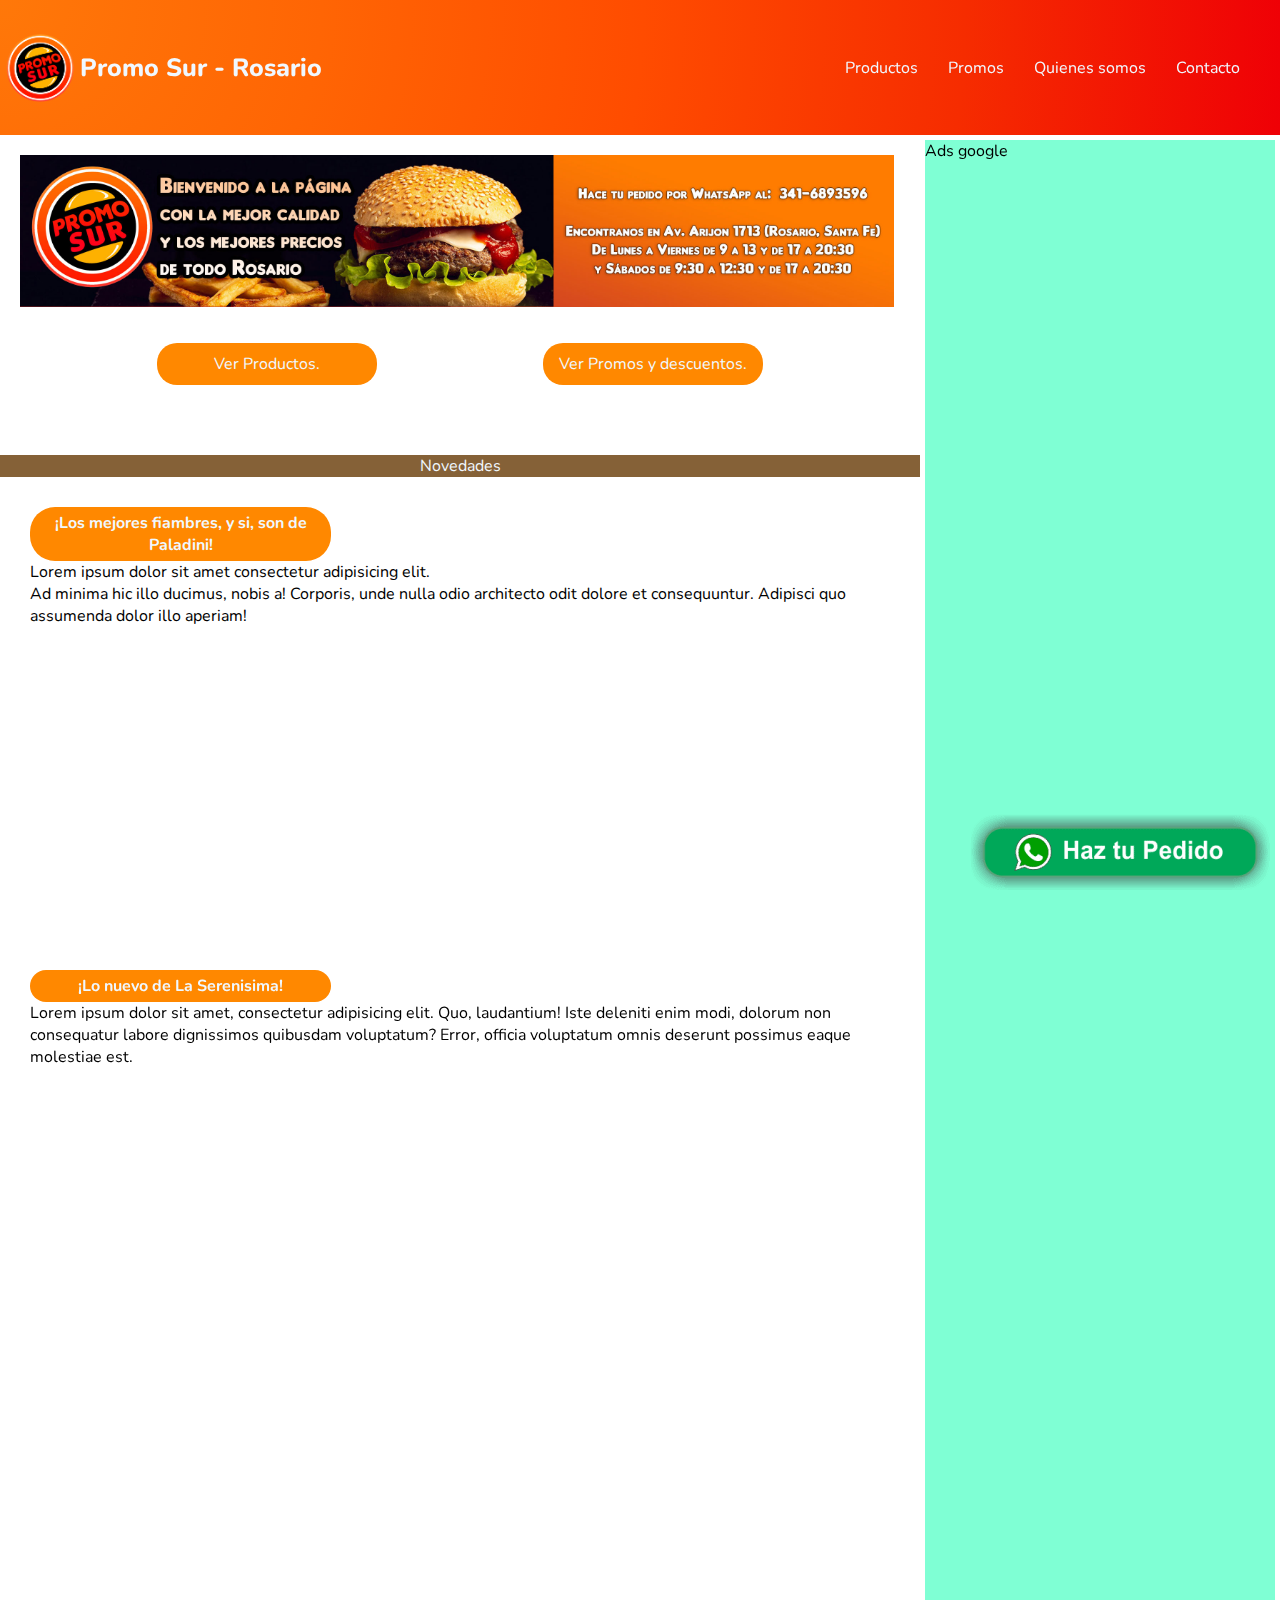
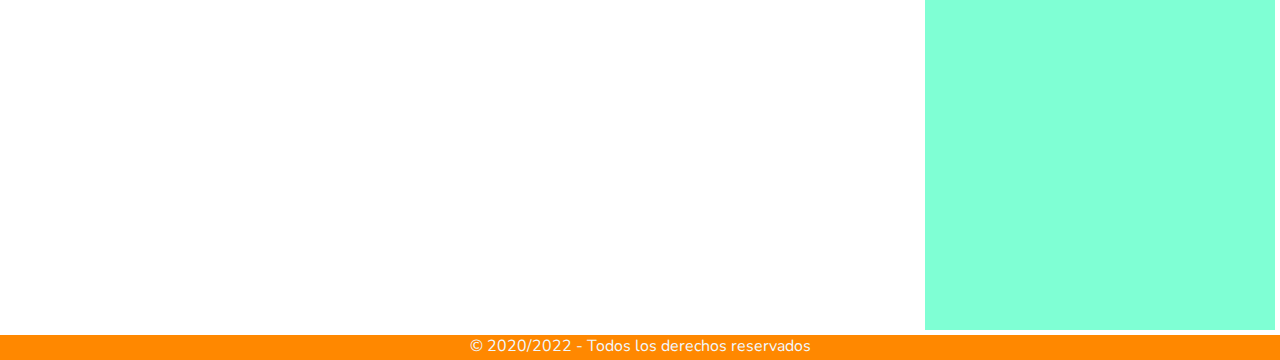
<file: index.html>
<!DOCTYPE html>
<html lang="es">
<head>
    <meta charset="UTF-8">
    <meta http-equiv="X-UA-Compatible" content="IE=edge">
    <meta name="viewport" content="width=device-width, initial-scale=1.0">
    <title>Promo Sur</title>
    <link rel="shortcut icon" href="img/promo.ico">
    <link rel="stylesheet" href="css/style.css">
</head>
<body class="body">
    <div class="grid-contenedor">
        <header class="hea">
            <a href="index.html" class="logo">
                <img src="img/promo.png" alt="Promo Sur" title="Inicio">
                <div class="tx-lg">Promo Sur - Rosario</div>
            </a>     
            <nav class="navbar">
                <ul class="menu">
                    <li class="items">
                        <a href="productos.html">Productos</a>
                    </li>
                    <li class="items">
                        <a href="promos.html">Promos</a>
                    </li>
                    <li class="items">
                        <a href="quienessomos.html">Quienes somos</a>
                    </li>
                    <li class="items">
                        <a href="contacto.html">Contacto</a>
                    </li>
                </ul>
            </nav>
        </header>
      <main class="mai">
            <img src="img/portadahamburguesaskadfj.jpg" alt="porta" class="portada">
            <div class="botones-inicio">
                <a href="productos.html" class="bot-ini">Ver Productos.</a>
                <a href="promos.html" class="bot-ini">Ver Promos y descuentos.</a>
            </div>
            <p class="novedades">Novedades</p>
         <article class="video">
            <h4 class="tituu">¡Los mejores fiambres, y si, son de Paladini!</h4>
         <P>Lorem ipsum dolor sit amet consectetur adipisicing elit.
            <br> Ad minima hic illo ducimus, nobis a! Corporis, unde nulla odio architecto odit dolore et consequuntur. Adipisci quo assumenda dolor illo aperiam!</P>
            <figure>
                <iframe class=vid width="560" height="315" src="https://www.youtube.com/embed/E1DXw8qGOZA" title="YouTube video player" frameborder="0" allow="accelerometer; autoplay; clipboard-write; encrypted-media; gyroscope; picture-in-picture" allowfullscreen></iframe>
            </figure>
            <br>
            <h4 class="tituu">¡Lo nuevo de La Serenisima!</h4>
            <p>Lorem ipsum dolor sit amet, consectetur adipisicing elit. Quo, laudantium! Iste deleniti enim modi, dolorum non consequatur labore dignissimos quibusdam voluptatum? Error, officia voluptatum omnis deserunt possimus eaque molestiae est.</p>
            <iframe class=vid width="560" height="315" src="https://www.youtube.com/embed/awiZrL9x7Tc" title="YouTube video player" frameborder="0" allow="accelerometer; autoplay; clipboard-write; encrypted-media; gyroscope; picture-in-picture" allowfullscreen></iframe>
            </article>
        </main>
        <aside class="asi">
            <p>Ads google</p>
        </aside>
           <a href="https://api.whatsapp.com/send?phone=%2B543416893596&fbclid=IwAR1K9JP75eWsM0OSyIz_RiKqyoGfNky_vPVT-c0wFfX6Y1GIFgXOe_5UQU4" target="_blank">
        <img src="img/promos/Haz-tu-pedido.png" alt="Haz-tu-pedido" class="pedidowsp"></a>
      <footer class="piee">
            © 2020/2022 - Todos los derechos reservados
      </footer>
    </div>
</body>
</html>
</file>
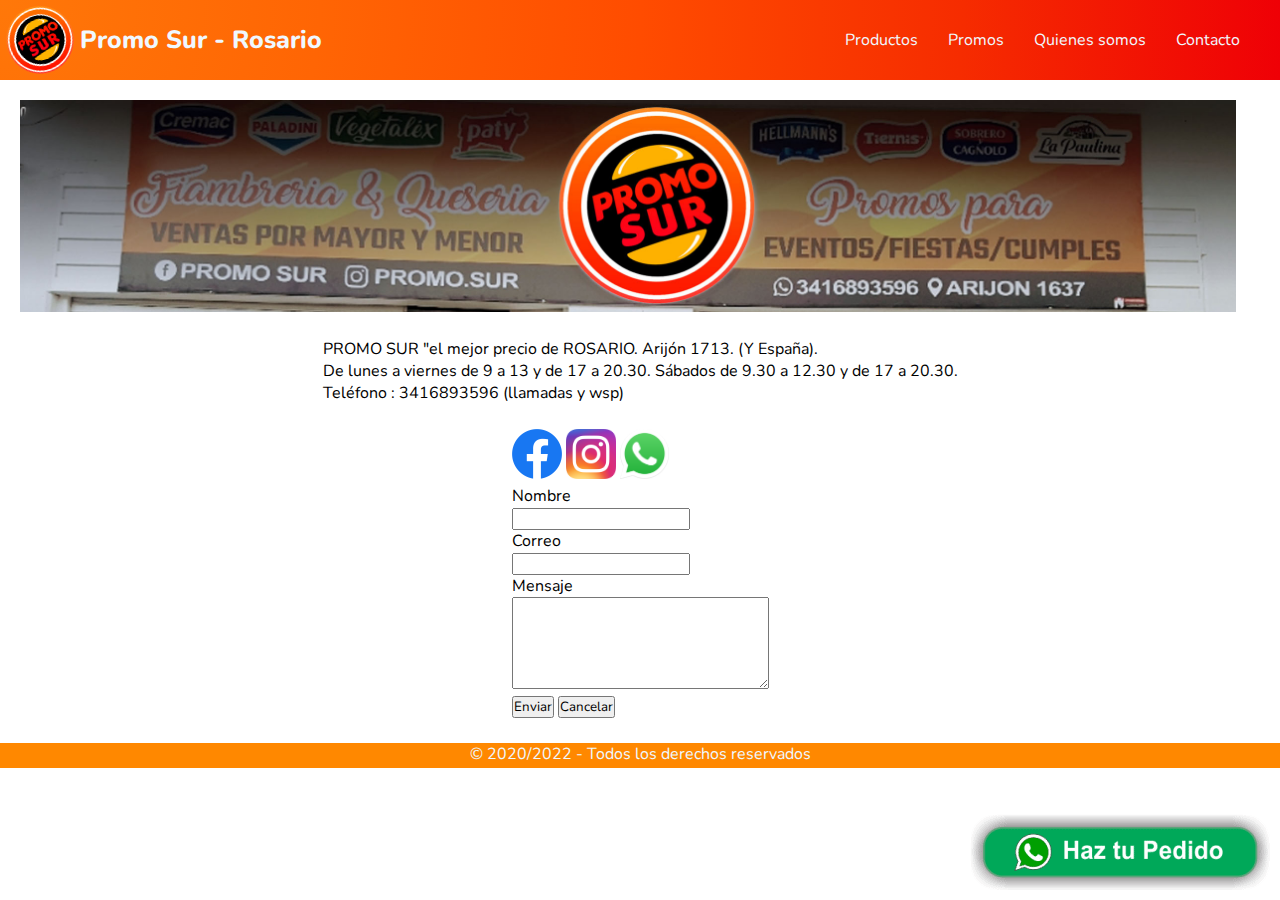
<file: contacto.html>
<!DOCTYPE html>
<html lang="es">
<head>
    <meta charset="UTF-8">
    <meta http-equiv="X-UA-Compatible" content="IE=edge">
    <meta name="viewport" content="width=device-width, initial-scale=1.0">
    <title>Contacto</title>
    <link rel="shortcut icon" href="img/promo.ico">
    <link rel="stylesheet" href="css/style.css">
</head>
<body>
   <header>
        <a href="index.html" class="logo">
            <img src="img/promo.png" alt="Promo Sur" title="Inicio">
            Promo Sur - Rosario
        </a>     
        <nav class="navbar">
            <ul class="menu">
                <li class="items">
                    <a href="productos.html">Productos</a>
                </li>
                <li class="items">
                    <a href="promos.html">Promos</a>
                </li>
                <li class="items">
                    <a href="quienessomos.html">Quienes somos</a>
                </li>
                <li class="items">
                    <a href="contacto.html">Contacto</a>
                </li>
            </ul>
        </nav>
   </header>
   <main>
       <img src="img/porta2.jpg" alt="porta" class="portada">
        <article class="contac">
                <p class="form">PROMO SUR "el mejor precio de ROSARIO. Arijón 1713. (Y España). <br>
                    De lunes a viernes de 9 a 13 y de 17 a 20.30. Sábados de 9.30 a 12.30 y de 17 a 20.30. <br>
                    Teléfono : 3416893596 (llamadas y wsp)
                </p>
                <figure class="con-rs">
                    <div>
                        <a href="https://www.facebook.com/people/PROMO-SUR/100063655747942/" target="_blank">
                        <img src="img/Facebook.png" alt="Facebook" height="50px" title="Facebook">
                        </a>
        
                        <a href="https://www.instagram.com/promo.sur/?hl=es" target="_blank">
                        <img src="img/Instagram.png" alt="Instagram" height="50px" title="Instagram">
                        </a>
        
                        <a href="https://api.whatsapp.com/send?phone=%2B543416893596&fbclid=IwAR1K9JP75eWsM0OSyIz_RiKqyoGfNky_vPVT-c0wFfX6Y1GIFgXOe_5UQU4" target="_blank">
                        <img src="img/whatsapp.png" alt="Whatsapp" height="50px" title="Whatsapp">
                        </a>        
                    </div>
                    <form class="form">
                        <label for="Nombre"></label>
                        Nombre <br>
                        <input type="text" id="Nombre" required class="name">
                      <br>
                        <label for="Correo"></label>
                        Correo <br>
                        <input type="email" id="Correo" required class="name">
                         <br>
                        <label for="Mensaje"></label>
                        Mensaje <br>
                        <textarea name="" id="Mensaje" cols="30" rows="5" required class="msn"></textarea>
                         <br>
                        <button type="submit">Enviar</button>
                      <button type="reset">Cancelar</button>
                    </form>
                </figure>
        </article>
        <a href="https://api.whatsapp.com/send?phone=%2B543416893596&fbclid=IwAR1K9JP75eWsM0OSyIz_RiKqyoGfNky_vPVT-c0wFfX6Y1GIFgXOe_5UQU4" target="_blank">
       <img src="img/promos/Haz-tu-pedido.png" alt="Haz-tu-pedido" class="pedidowsp"></a>
    </main>
  <footer class="piee">
       © 2020/2022 - Todos los derechos reservados
  </footer>
</body>
</html>
</file>
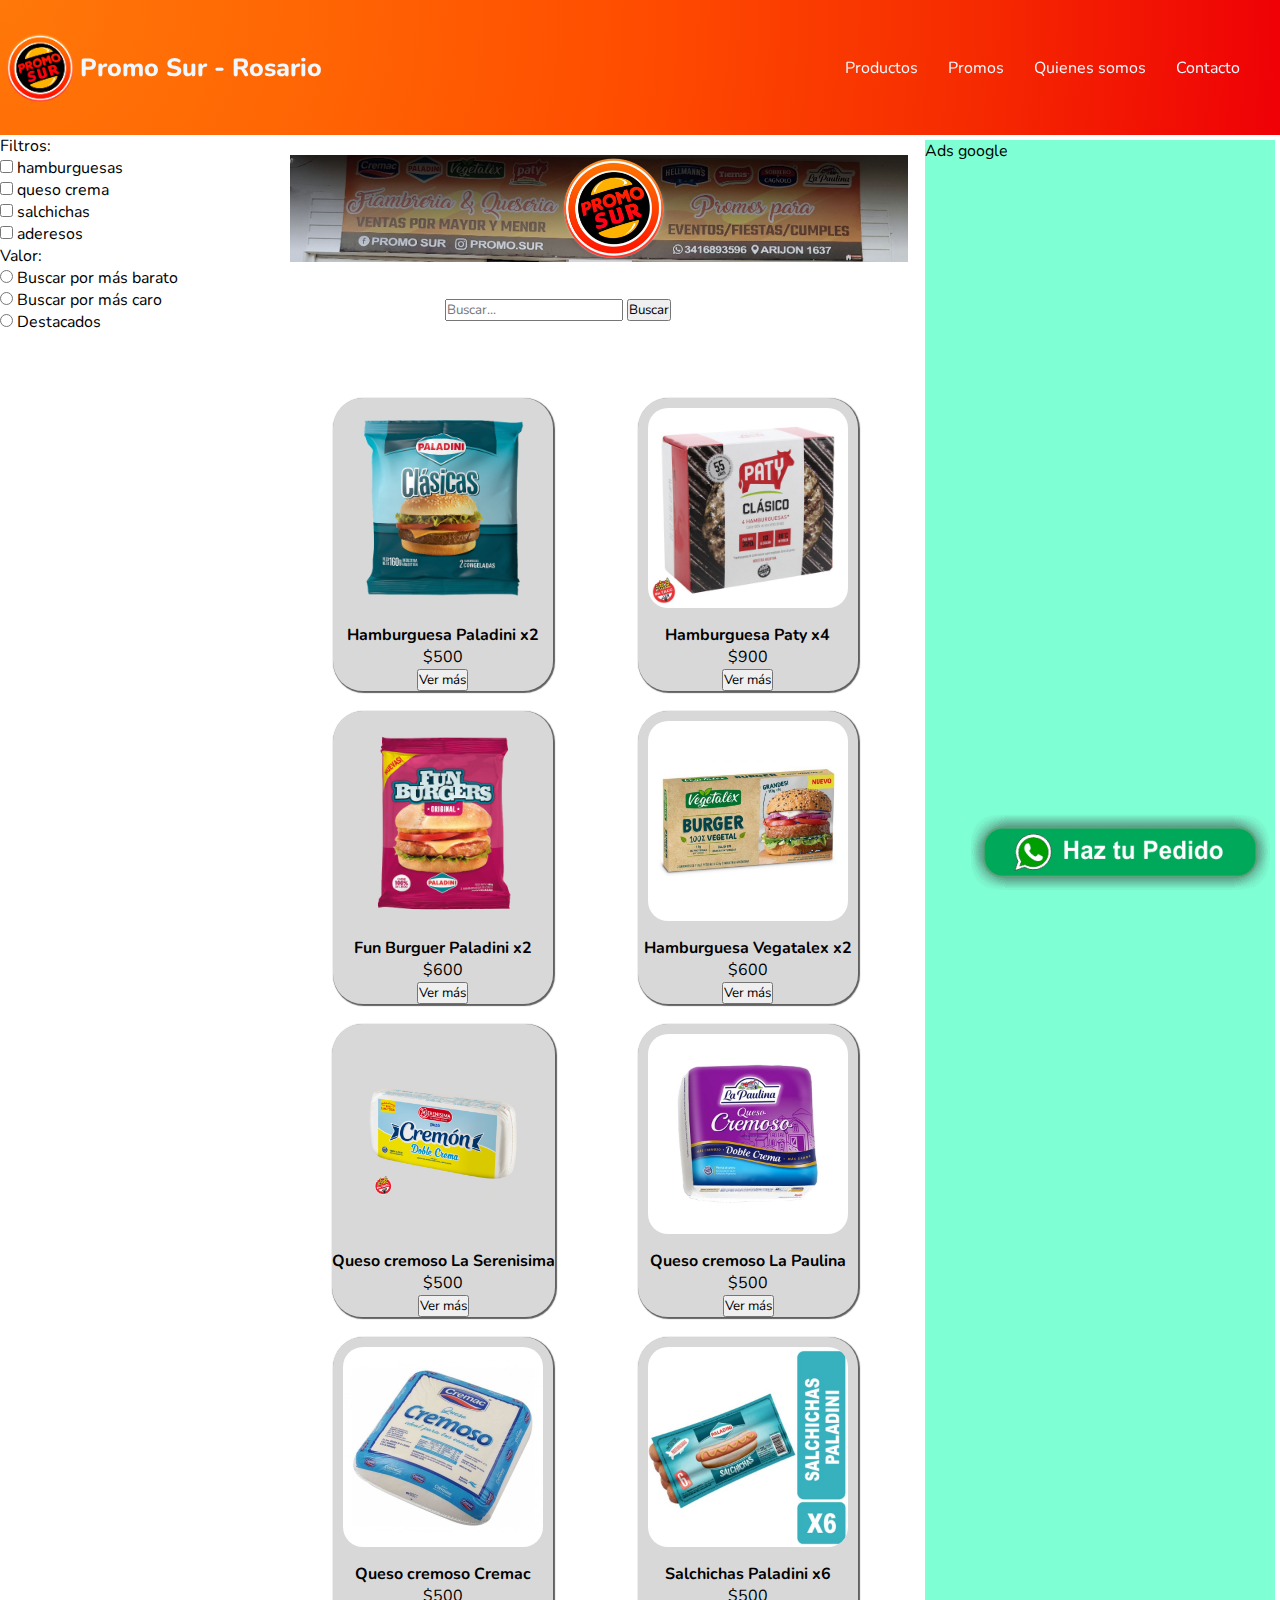
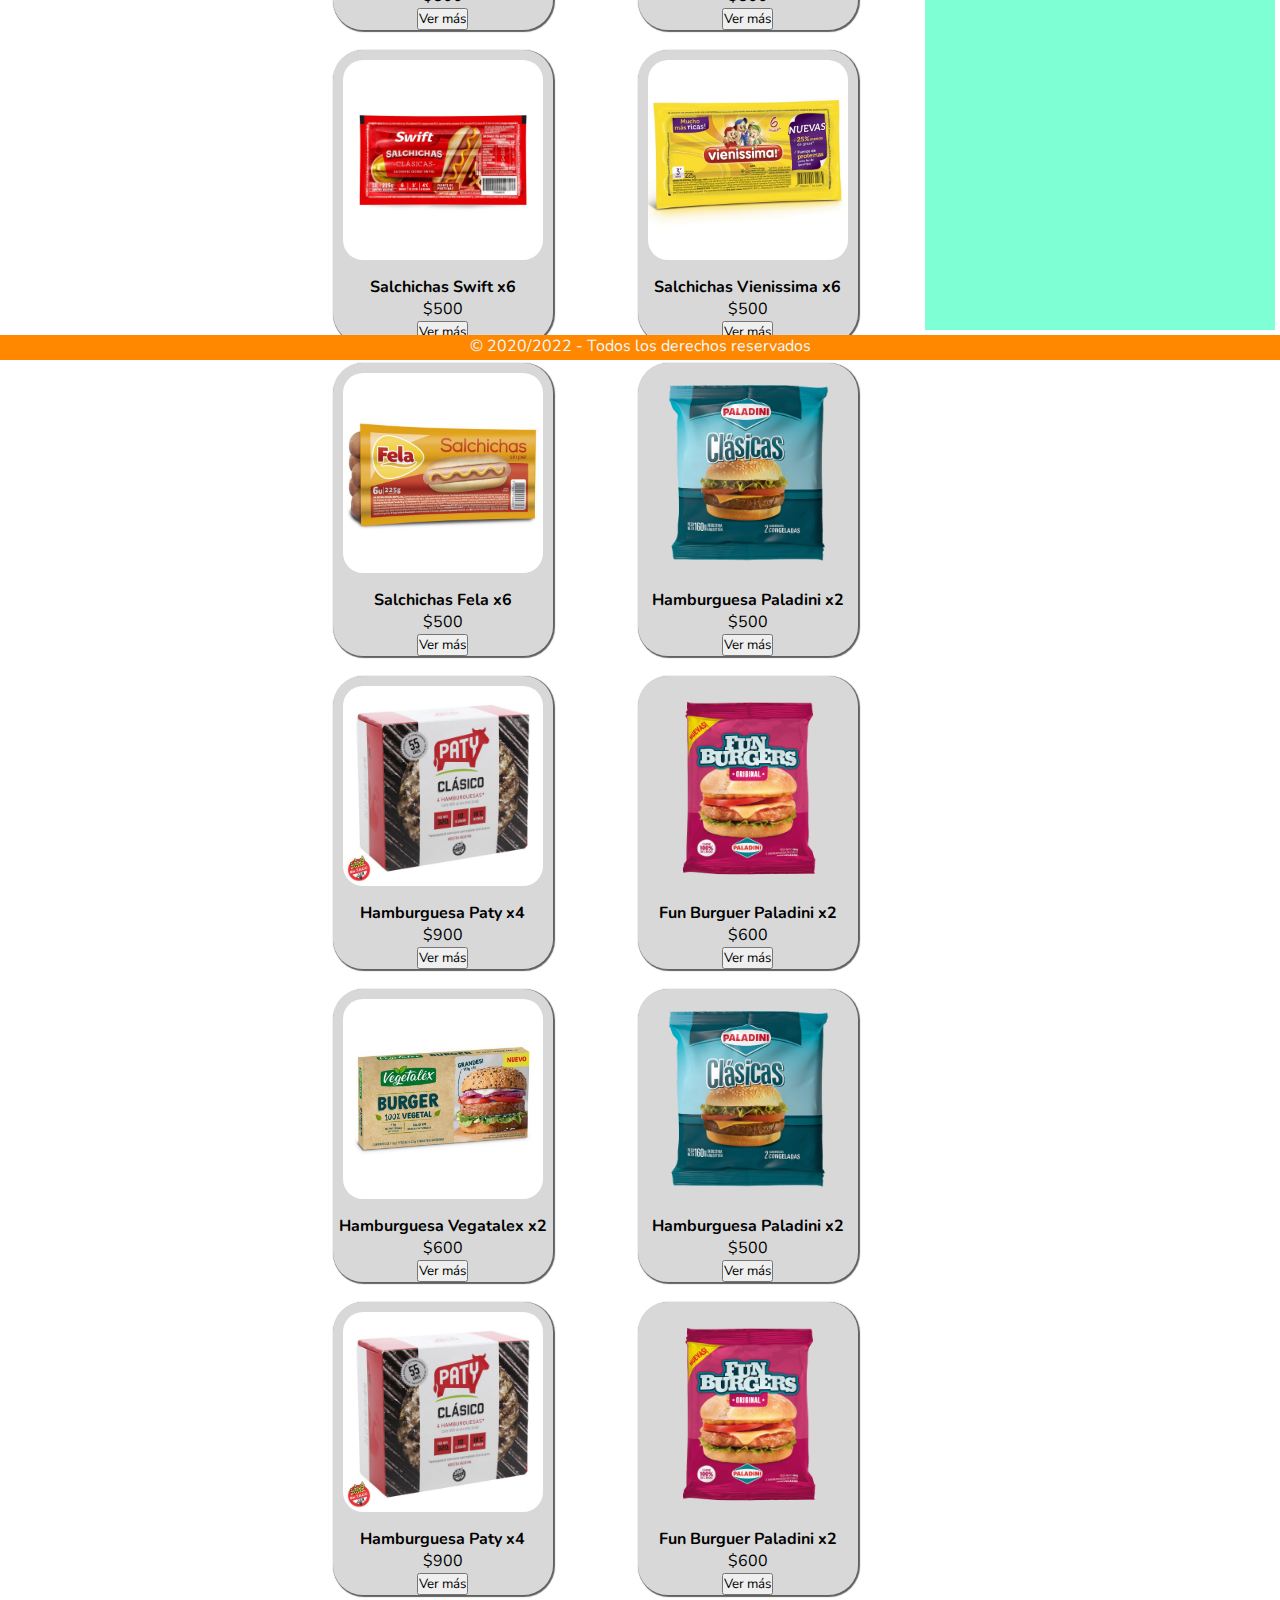
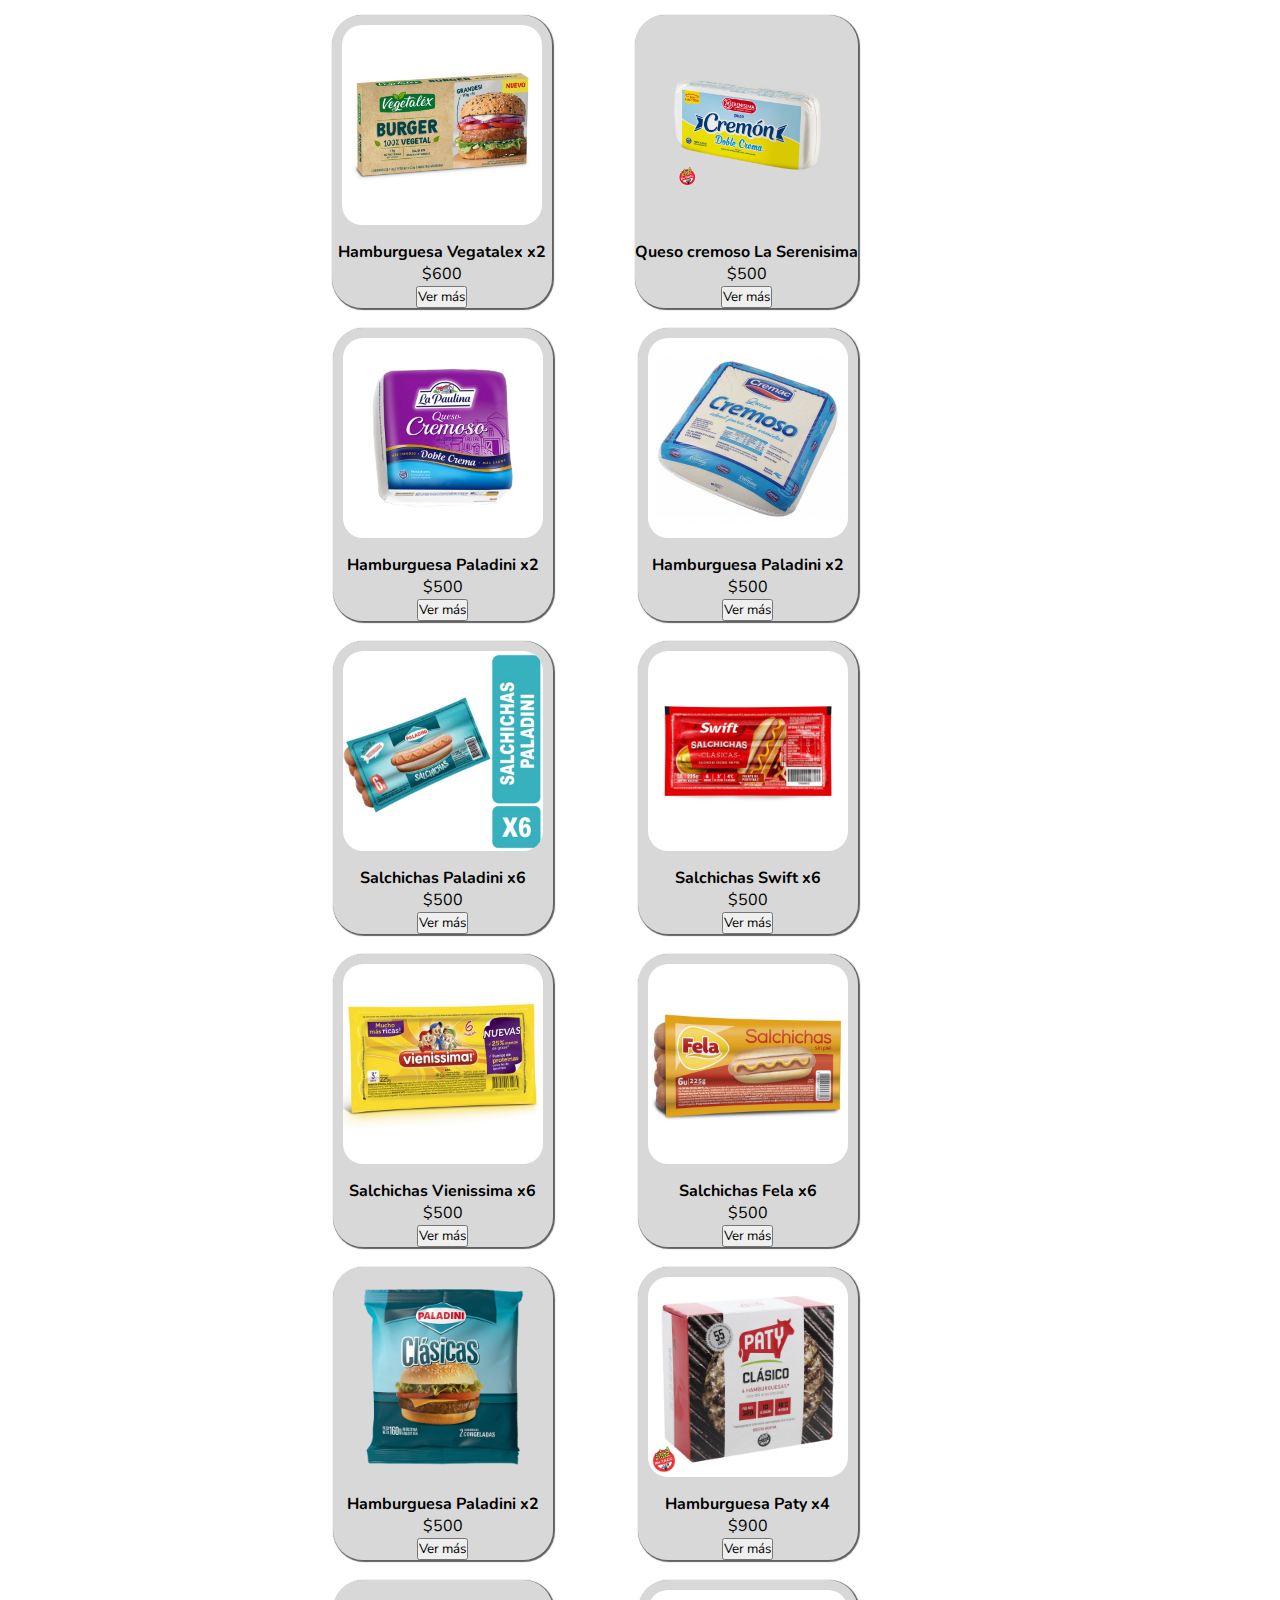
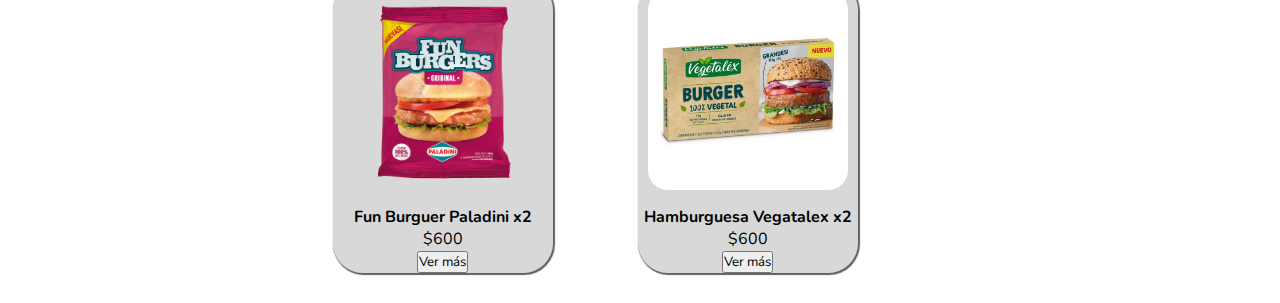
<file: productos.html>
<!DOCTYPE html>
<html lang="es">
<head>
    <meta charset="UTF-8">
    <meta http-equiv="X-UA-Compatible" content="IE=edge">
    <meta name="viewport" content="width=device-width, initial-scale=1.0">
    <title>Productos</title>
    <link rel="shortcut icon" href="img/promo.ico">
    <link rel="stylesheet" href="css/style.css">
</head>
<body class="body">
    <div class="grid-contenedor2">
   <header class="hea">
        <a href="index.html" class="logo">
            <img src="img/promo.png" alt="Promo Sur" title="Inicio">
            <div class="tx-lg">Promo Sur - Rosario</div>
        </a>     
        <nav class="navbar">
            <ul class="menu">
                <li class="items">
                    <a href="productos.html">Productos</a>
                </li>
                <li class="items">
                    <a href="promos.html">Promos</a>
                </li>
                <li class="items">
                    <a href="quienessomos.html">Quienes somos</a>
                </li>
                <li class="items">
                    <a href="contacto.html">Contacto</a>
                </li>
            </ul>
        </nav>
   </header>
   <main class="mai">
     <img src="img/porta2.jpg" alt="porta" class="portada">
        <div class="box">
            <div class="container-1">
                <input type="search" id="search" placeholder="Buscar..." />
                <button type="submit">Buscar</button>
            </div>
        </div>
        <div>
            <section class="productos">
                <div class="prod-block">
                    <img src="img/productos/hamb-paladini.png" alt="Hamburguesa Paladini" class="prod-img">
                    <h4>Hamburguesa Paladini x2</h4>
                    <p>$500</p>
                    <button>Ver más</button>
                </div>
                <div class="prod-block">
                    <img src="img/productos/hamb-paty.jpg" alt="Hamburguesa Paty" class="prod-img">
                    <h4>Hamburguesa Paty x4</h4>
                    <p>$900</p>
                    <button>Ver más</button>
                </div>
                <div class="prod-block">
                    <img src="img/productos/funburgers-paladini.png" alt="Funburguer Paladini" class="prod-img">
                    <h4>Fun Burguer Paladini x2</h4>
                    <p>$600</p>
                    <button>Ver más</button>
                </div>
                <div class="prod-block">
                    <img src="img/productos/vegetalex_burger.jpg" alt="Hamburguesa Vegatalex" class="prod-img">
                    <h4>Hamburguesa Vegatalex x2</h4>
                    <p>$600</p>
                    <button>Ver más</button>
                </div>
                <div class="prod-block">
                    <img src="img/productos/queso_laserenisma.png" alt="Cremoso La Serenisima" class="prod-img">
                    <h4>Queso cremoso La Serenisima</h4>
                    <p>$500</p>
                    <button>Ver más</button>
                </div>
                <div class="prod-block">
                    <img src="img/productos/queso-lapaulina.jpg" alt="Cremoso La Paulina" class="prod-img">
                    <h4>Queso cremoso La Paulina</h4>
                    <p>$500</p>
                    <button>Ver más</button>
                </div>
                <div class="prod-block">
                    <img src="img/productos/queso-cremoso-cremac.jpg" alt="Hamburguesa Paladini" class="prod-img">
                    <h4>Queso cremoso Cremac</h4>
                    <p>$500</p>
                    <button>Ver más</button>
                </div>
                <div class="prod-block">
                    <img src="img/productos/Salchichas-Paladini.jpg" alt="Salchichas Paladini" class="prod-img">
                    <h4>Salchichas Paladini x6</h4>
                    <p>$500</p>
                    <button>Ver más</button>
                </div>
                <div class="prod-block">
                    <img src="img/productos/salchi-swift.jpg" alt="Salchichas Swift" class="prod-img">
                    <h4>Salchichas Swift x6</h4>
                    <p>$500</p>
                    <button>Ver más</button>
                </div>
                <div class="prod-block">
                    <img src="img/productos/salchi-vienissima.jpg" alt="Salchichas Vienissima" class="prod-img">
                    <h4>Salchichas Vienissima x6</h4>
                    <p>$500</p>
                    <button>Ver más</button>
                </div>
                <div class="prod-block">
                    <img src="img/productos/salchi-fela.jpg" alt="Salchichas Fela" class="prod-img">
                    <h4>Salchichas Fela x6</h4>
                    <p>$500</p>
                    <button>Ver más</button>
                </div>
                <div class="prod-block">
                    <img src="img/productos/hamb-paladini.png" alt="Hamburguesa Paladini" class="prod-img">
                    <h4>Hamburguesa Paladini x2</h4>
                    <p>$500</p>
                    <button>Ver más</button>
                </div>
                <div class="prod-block">
                    <img src="img/productos/hamb-paty.jpg" alt="Hamburguesa Paty" class="prod-img">
                    <h4>Hamburguesa Paty x4</h4>
                    <p>$900</p>
                    <button>Ver más</button>
                </div>
                <div class="prod-block">
                    <img src="img/productos/funburgers-paladini.png" alt="Funburguer Paladini" class="prod-img">
                    <h4>Fun Burguer Paladini x2</h4>
                    <p>$600</p>
                    <button>Ver más</button>
                </div>
                <div class="prod-block">
                    <img src="img/productos/vegetalex_burger.jpg" alt="Hamburguesa Vegatalex" class="prod-img">
                    <h4>Hamburguesa Vegatalex x2</h4>
                    <p>$600</p>
                    <button>Ver más</button>
                </div>
                <div class="prod-block">
                    <img src="img/productos/hamb-paladini.png" alt="Hamburguesa Paladini" class="prod-img">
                    <h4>Hamburguesa Paladini x2</h4>
                    <p>$500</p>
                    <button>Ver más</button>
                </div>
                <div class="prod-block">
                    <img src="img/productos/hamb-paty.jpg" alt="Hamburguesa Paty" class="prod-img">
                    <h4>Hamburguesa Paty x4</h4>
                    <p>$900</p>
                    <button>Ver más</button>
                </div>
                <div class="prod-block">
                    <img src="img/productos/funburgers-paladini.png" alt="Funburguer Paladini" class="prod-img">
                    <h4>Fun Burguer Paladini x2</h4>
                    <p>$600</p>
                    <button>Ver más</button>
                </div>
                <div class="prod-block">
                    <img src="img/productos/vegetalex_burger.jpg" alt="Hamburguesa Vegatalex" class="prod-img">
                    <h4>Hamburguesa Vegatalex x2</h4>
                    <p>$600</p>
                    <button>Ver más</button>
                </div>
                <div class="prod-block">
                    <img src="img/productos/queso_laserenisma.png" alt="Cremoso La Serenisima" class="prod-img">
                    <h4>Queso cremoso La Serenisima</h4>
                    <p>$500</p>
                    <button>Ver más</button>
                </div>
                <div class="prod-block">
                    <img src="img/productos/queso-lapaulina.jpg" alt="Cremoso La Paulina" class="prod-img">
                    <h4>Hamburguesa Paladini x2</h4>
                    <p>$500</p>
                    <button>Ver más</button>
                </div>
                <div class="prod-block">
                    <img src="img/productos/queso-cremoso-cremac.jpg" alt="Hamburguesa Paladini" class="prod-img">
                    <h4>Hamburguesa Paladini x2</h4>
                    <p>$500</p>
                    <button>Ver más</button>
                </div>
                <div class="prod-block">
                    <img src="img/productos/Salchichas-Paladini.jpg" alt="Salchichas Paladini" class="prod-img">
                    <h4>Salchichas Paladini x6</h4>
                    <p>$500</p>
                    <button>Ver más</button>
                </div>
                <div class="prod-block">
                    <img src="img/productos/salchi-swift.jpg" alt="Salchichas Swift" class="prod-img">
                    <h4>Salchichas Swift x6</h4>
                    <p>$500</p>
                    <button>Ver más</button>
                </div>
                <div class="prod-block">
                    <img src="img/productos/salchi-vienissima.jpg" alt="Salchichas Vienissima" class="prod-img">
                    <h4>Salchichas Vienissima x6</h4>
                    <p>$500</p>
                    <button>Ver más</button>
                </div>
                <div class="prod-block">
                    <img src="img/productos/salchi-fela.jpg" alt="Salchichas Fela" class="prod-img">
                    <h4>Salchichas Fela x6</h4>
                    <p>$500</p>
                    <button>Ver más</button>
                </div>
                <div class="prod-block">
                    <img src="img/productos/hamb-paladini.png" alt="Hamburguesa Paladini" class="prod-img">
                    <h4>Hamburguesa Paladini x2</h4>
                    <p>$500</p>
                    <button>Ver más</button>
                </div>
                <div class="prod-block">
                    <img src="img/productos/hamb-paty.jpg" alt="Hamburguesa Paty" class="prod-img">
                    <h4>Hamburguesa Paty x4</h4>
                    <p>$900</p>
                    <button>Ver más</button>
                </div>
                <div class="prod-block">
                    <img src="img/productos/funburgers-paladini.png" alt="Funburguer Paladini" class="prod-img">
                    <h4>Fun Burguer Paladini x2</h4>
                    <p>$600</p>
                    <button>Ver más</button>
                </div>
                <div class="prod-block">
                    <img src="img/productos/vegetalex_burger.jpg" alt="Hamburguesa Vegatalex" class="prod-img">
                    <h4>Hamburguesa Vegatalex x2</h4>
                    <p>$600</p>
                    <button>Ver más</button>
                </div>
            </section>
        </div>
    </main>
    <div class="fil">
        <p>
            Filtros:<br>
            <input type="checkbox" name="hamburguesas" value="gusta"> hamburguesas<br>
            <input type="checkbox" name="queso-cremoso" value="gusta"> queso crema<br>
            <input type="checkbox" name="salchichas" value="gusta"> salchichas <br>
            <input type="checkbox" name="aderesos" value="gusta"> aderesos
          </p>
          <p>
            Valor:<br>
            <input type="radio" name="Buscar por más barato" value="gusta"> Buscar por más barato<br>
            <input type="radio" name="Buscar por más caro" value="gusta"> Buscar por más caro<br>
            <input type="radio" name="Destacados" value="gusta"> Destacados
    </div>
    <aside class="asi">
        <p>Ads google</p>
    </aside>
   <a href="https://api.whatsapp.com/send?phone=%2B543416893596&fbclid=IwAR1K9JP75eWsM0OSyIz_RiKqyoGfNky_vPVT-c0wFfX6Y1GIFgXOe_5UQU4" target="_blank">
    <img src="img/promos/Haz-tu-pedido.png" alt="Haz-tu-pedido" class="pedidowsp"></a>
  <footer class="piee">
       © 2020/2022 - Todos los derechos reservados
  </footer>
</div>
</body>
</html>
</file>
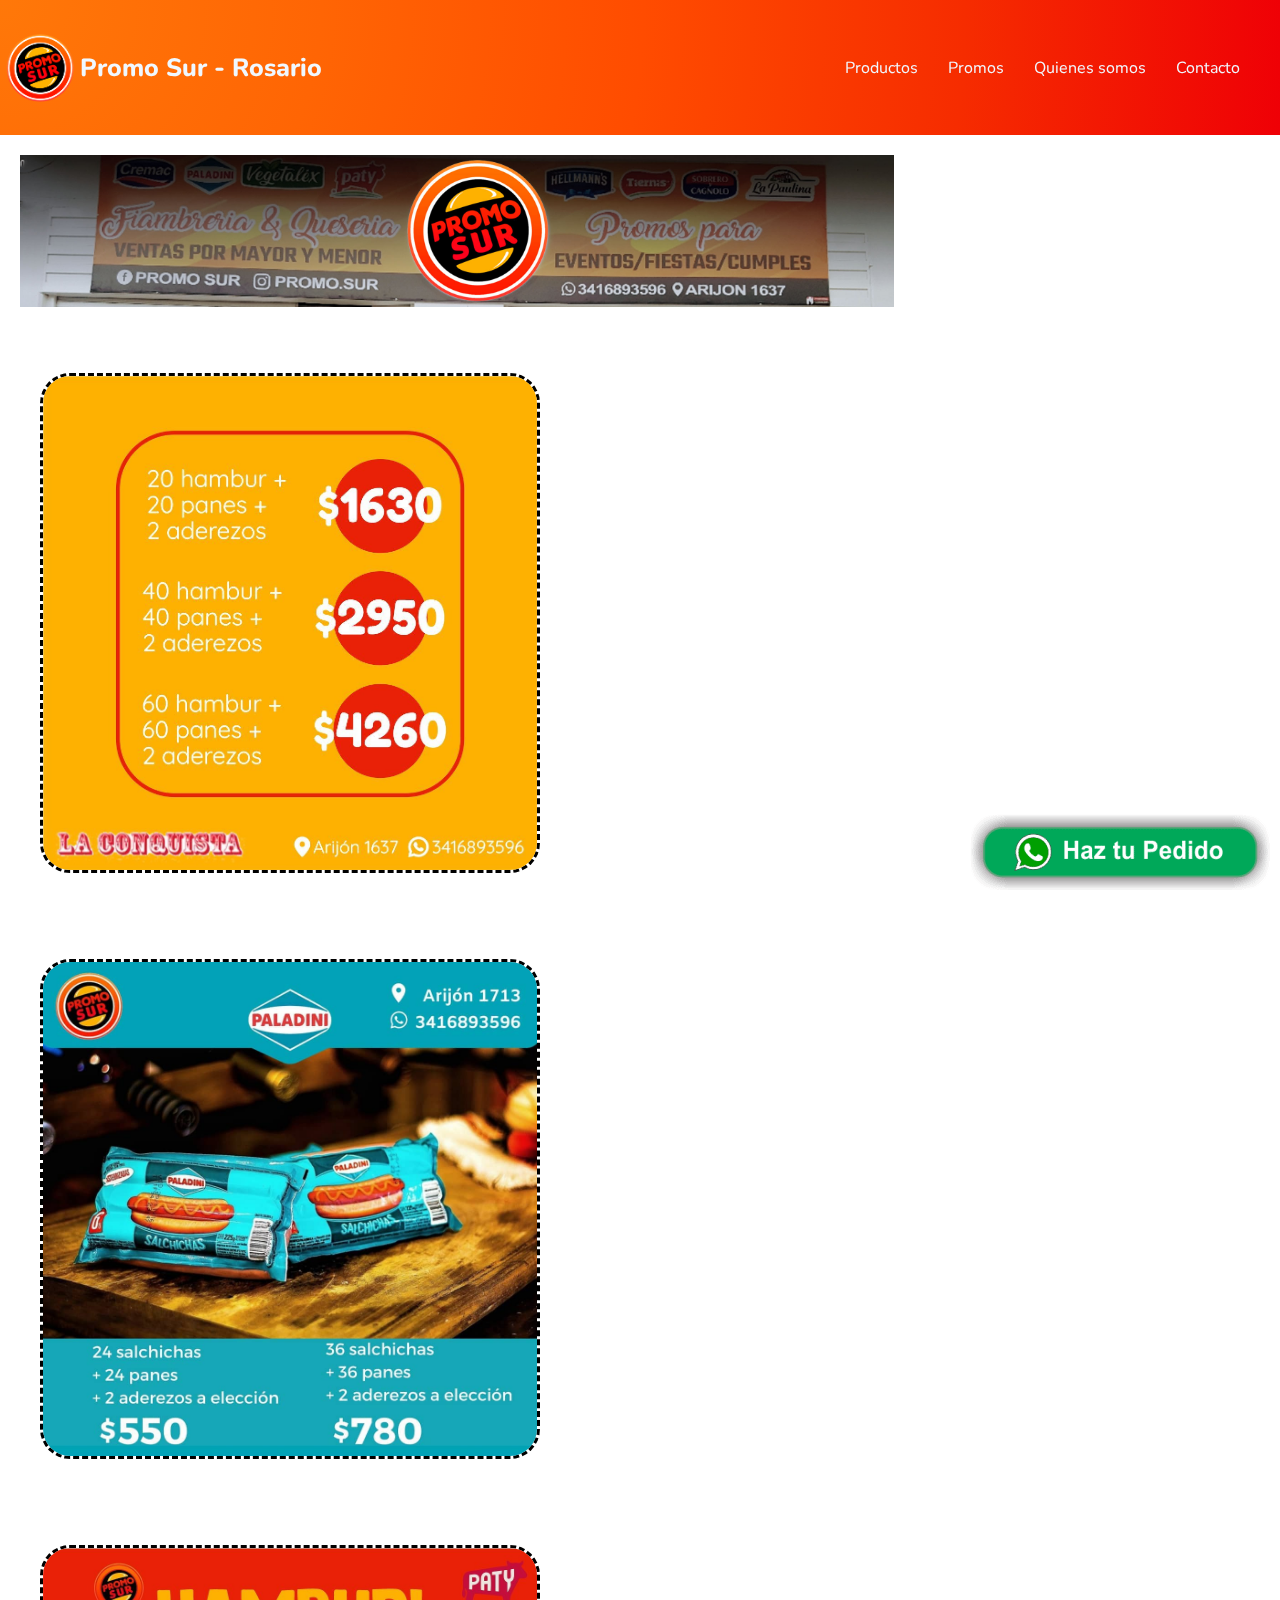
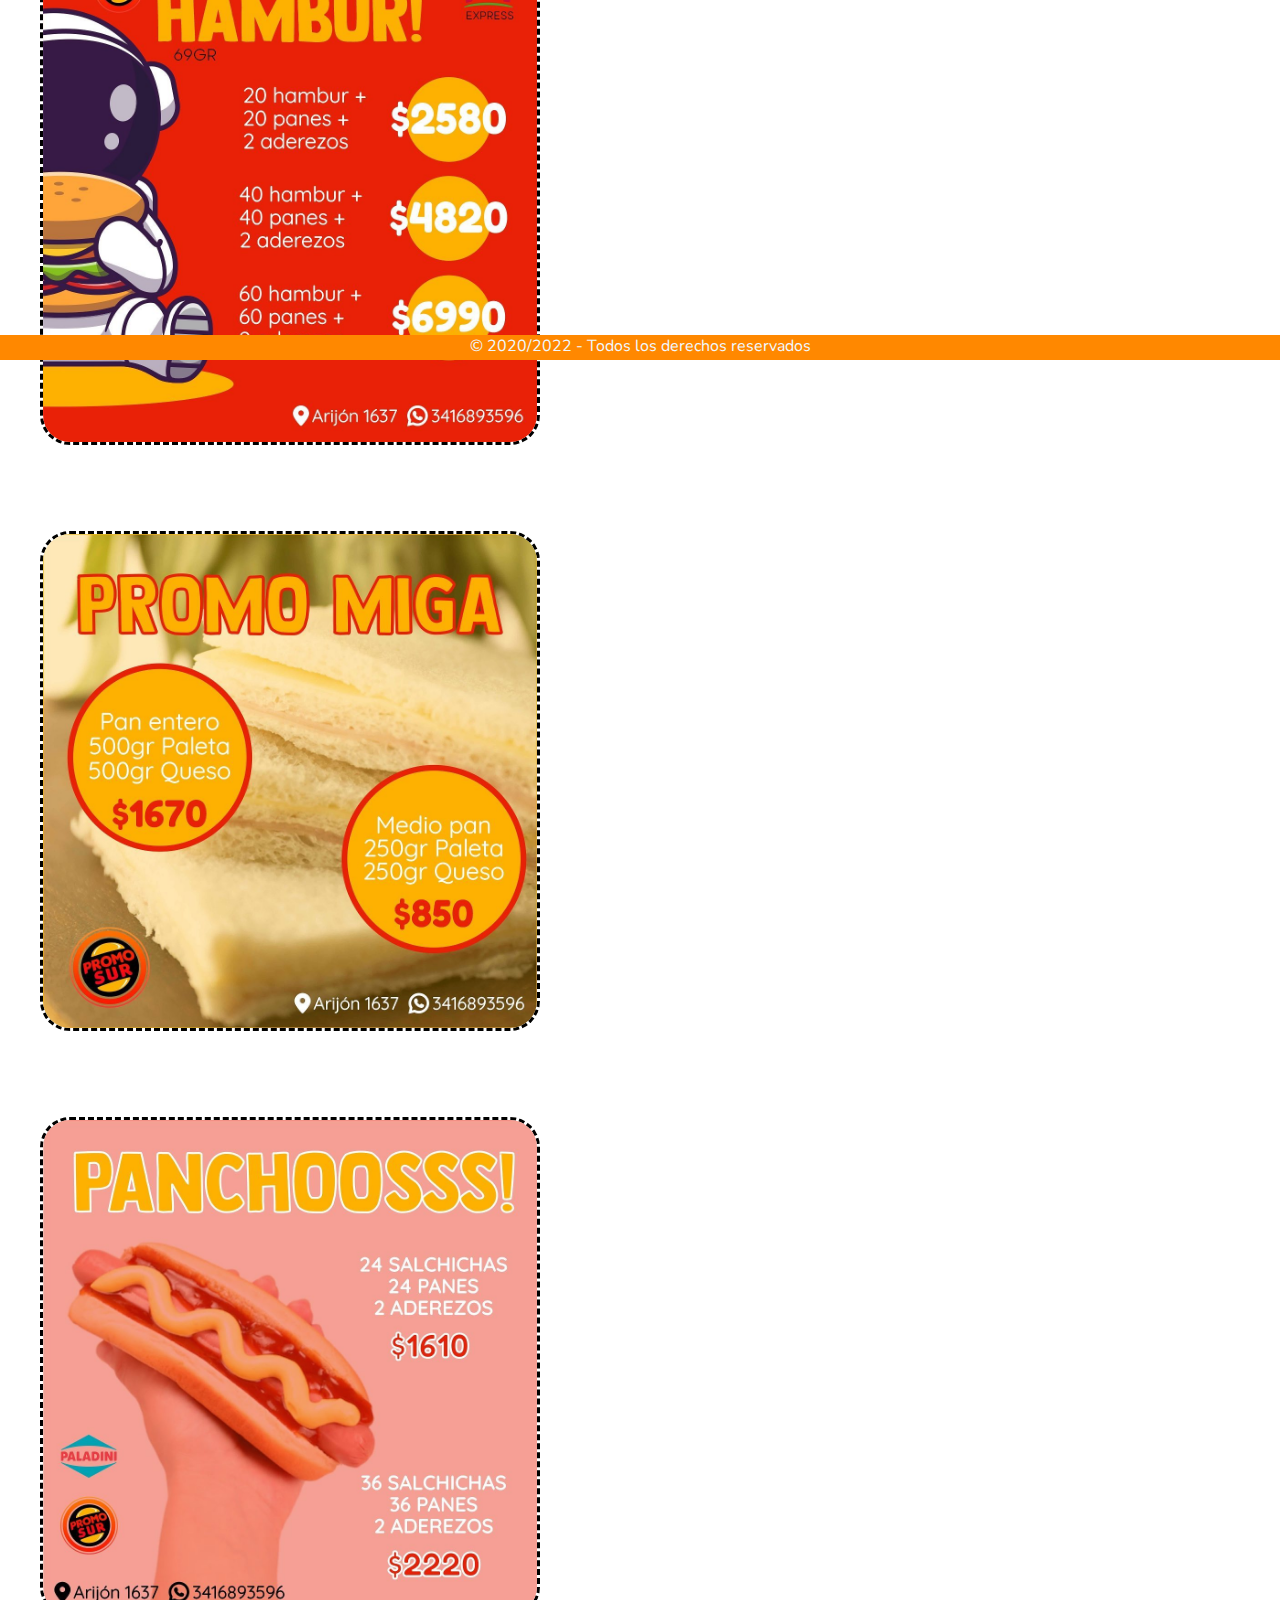
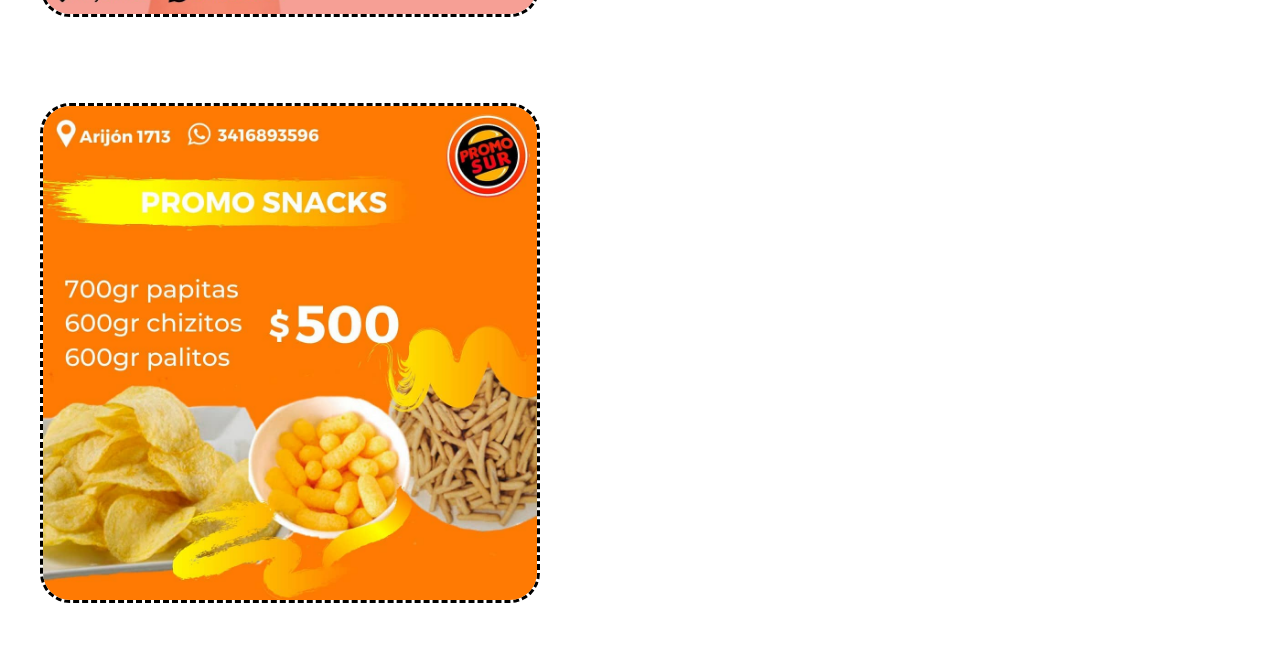
<file: promos.html>
<!DOCTYPE html>
<html lang="es">
<head>
    <meta charset="UTF-8">
    <meta http-equiv="X-UA-Compatible" content="IE=edge">
    <meta name="viewport" content="width=device-width, initial-scale=1.0">
    <title>Promos</title>
    <link rel="shortcut icon" href="img/promo.ico">
    <link rel="stylesheet" href="css/style.css">
</head>
<body class="body">
    <div class="grid-contenedor">
        <header class="hea">
            <a href="index.html" class="logo">
                <img src="img/promo.png" alt="Promo Sur" title="Inicio">
                <div class="tx-lg">Promo Sur - Rosario</div>
            </a>     
            <nav class="navbar">
                <ul class="menu">
                    <li class="items">
                        <a href="productos.html">Productos</a>
                    </li>
                    <li class="items">
                        <a href="promos.html">Promos</a>
                    </li>
                    <li class="items">
                        <a href="quienessomos.html">Quienes somos</a>
                    </li>
                    <li class="items">
                        <a href="contacto.html">Contacto</a>
                    </li>
                </ul>
            </nav>
        </header>
   <main class="mai">
     <img src="img/porta2.jpg" alt="porta" class="portada">
        <article>
            <figure class="promos">
             <img src="img/promos/promon.jpg" alt="promo1" height="500px">
              <img src="img/promos/salchi.jpg" alt="promo2" height="500px">
              <img src="img/promos/prom120.jpg" alt="promo3" height="500px">
              <img src="img/promos/miga.jpg" alt="promo4" height="500px">  
              <img src="img/promos/panchos.jpg" alt="promo5" height="500px">    
             <img src="img/promos/snak.jpg" alt="promo6" height="500px">    
            </figure>
        </article>
    </main>
   <a href="https://api.whatsapp.com/send?phone=%2B543416893596&fbclid=IwAR1K9JP75eWsM0OSyIz_RiKqyoGfNky_vPVT-c0wFfX6Y1GIFgXOe_5UQU4" target="_blank">
    <img src="img/promos/Haz-tu-pedido.png" alt="Haz-tu-pedido" class="pedidowsp"></a>
  <footer class="piee">
       © 2020/2022 - Todos los derechos reservados
  </footer>
</body>
</html>
</file>
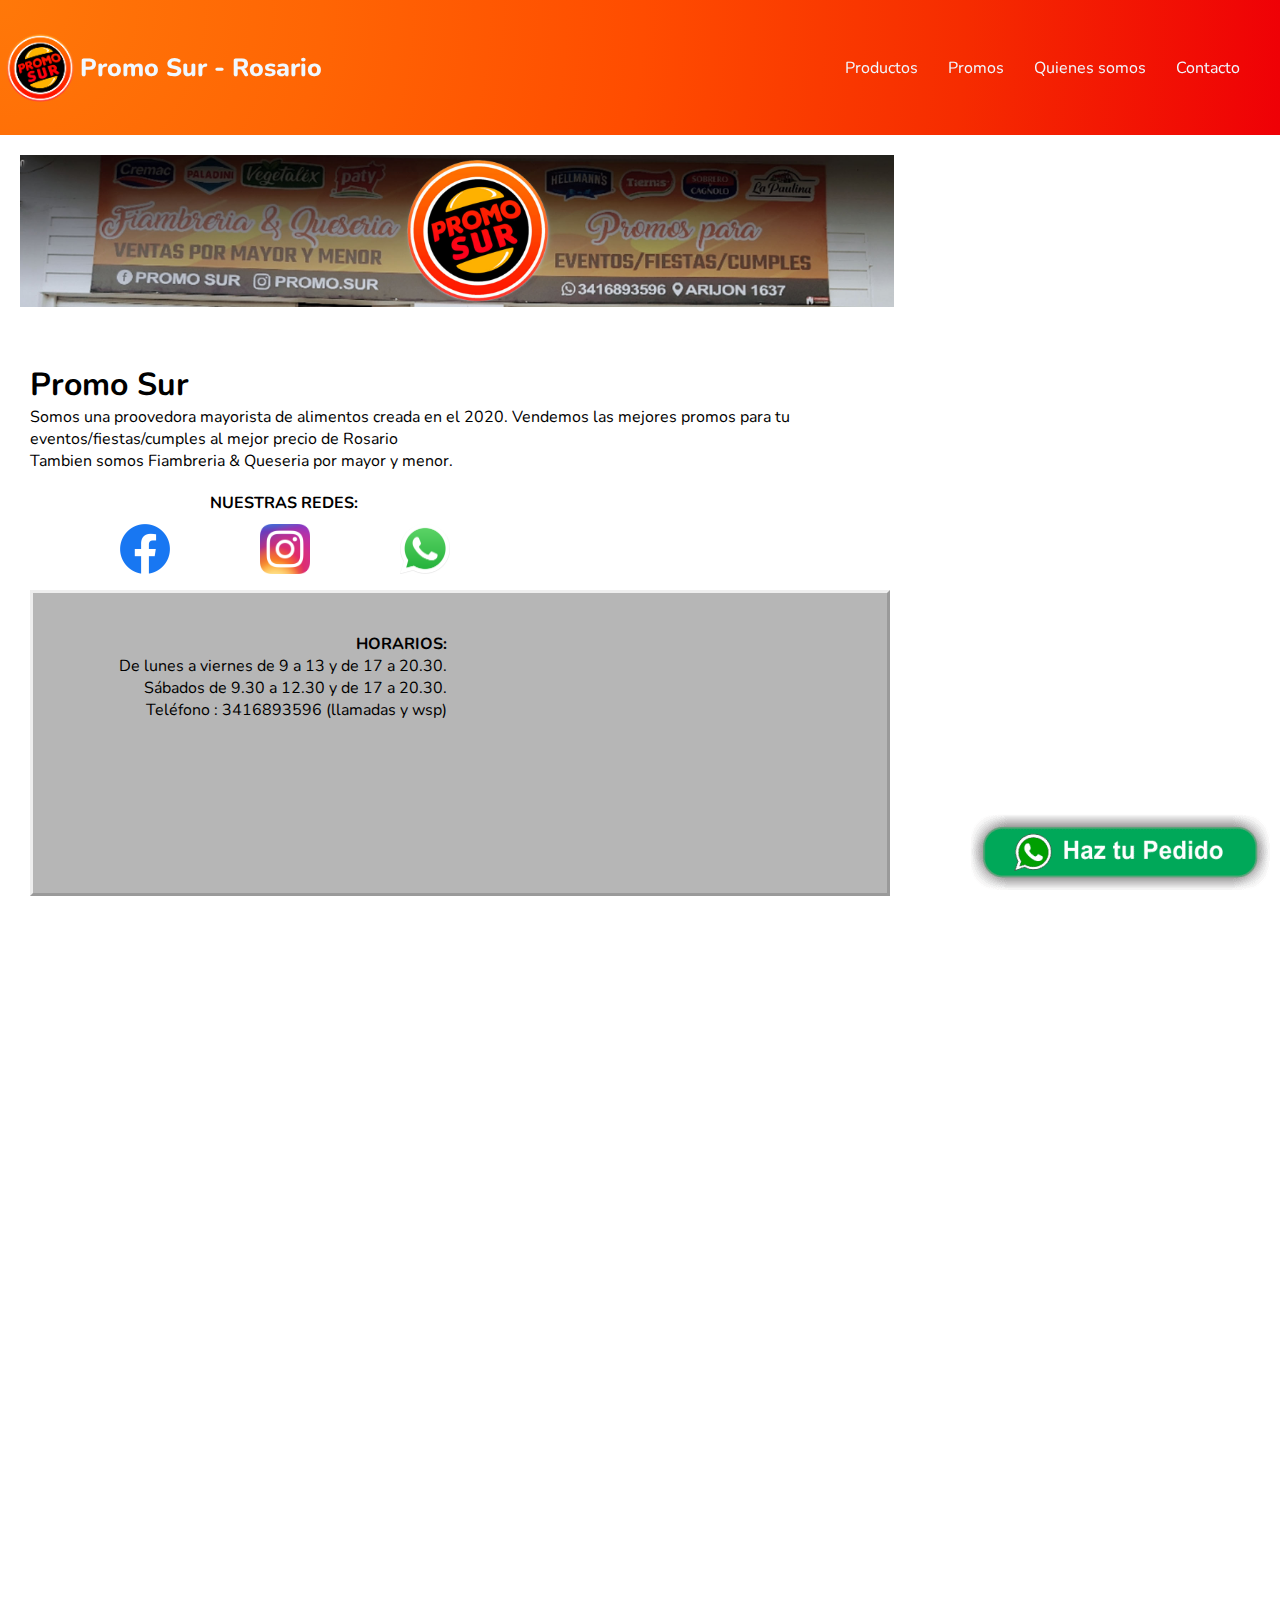
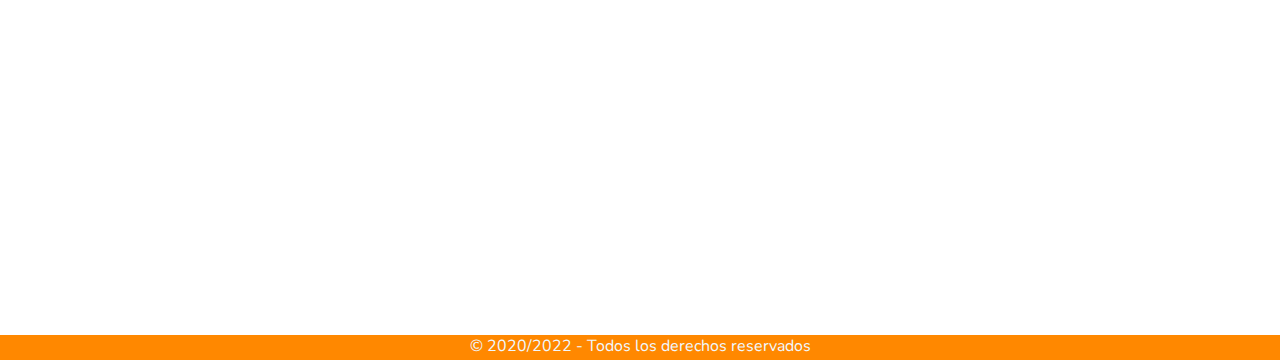
<file: quienessomos.html>
<!DOCTYPE html>
<html lang="es">
<head>
    <meta charset="UTF-8">
    <meta http-equiv="X-UA-Compatible" content="IE=edge">
    <meta name="viewport" content="width=device-width, initial-scale=1.0">
    <title>Quienes somos</title>
    <link rel="shortcut icon" href="img/promo.ico">
    <link rel="stylesheet" href="css/style.css">
</head>
<body class="body">
    <div class="grid-contenedor">
        <header class="hea">
            <a href="index.html" class="logo">
                <img src="img/promo.png" alt="Promo Sur" title="Inicio">
                <div class="tx-lg">Promo Sur - Rosario</div>
            </a>     
            <nav class="navbar">
                <ul class="menu">
                    <li class="items">
                        <a href="productos.html">Productos</a>
                    </li>
                    <li class="items">
                        <a href="promos.html">Promos</a>
                    </li>
                    <li class="items">
                        <a href="quienessomos.html">Quienes somos</a>
                    </li>
                    <li class="items">
                        <a href="contacto.html">Contacto</a>
                    </li>
                </ul>
            </nav>
        </header>
   <main class="mai">
        <img src="img/porta2.jpg" alt="porta" class="portada">
        <article class="info">
            <h1>Promo Sur</h1>
            <figure>
                <p>Somos una proovedora mayorista de alimentos creada en el 2020. Vendemos las mejores promos para tu eventos/fiestas/cumples al mejor precio de Rosario
                <br> Tambien somos Fiambreria & Queseria por mayor y menor.</p>
                <div>
                    <p class="nr"> <b>NUESTRAS REDES:</b> </p>
                    <div class="redessoci">
                    <br>
                       <a href="https://www.facebook.com/people/PROMO-SUR/100063655747942/" target="_blank">
                        <img src="img/Facebook.png" alt="Facebook" height="50px" title="Facebook">  </a>
                     <a href="https://www.instagram.com/promo.sur/?hl=es" target="_blank">
                       <img src="img/Instagram.png" alt="Instagram" height="50px" title="Instagram"> </a>
                     <a href="https://api.whatsapp.com/send?phone=%2B543416893596&fbclid=IwAR1K9JP75eWsM0OSyIz_RiKqyoGfNky_vPVT-c0wFfX6Y1GIFgXOe_5UQU4" target="_blank">
                      <img src="img/whatsapp.png" alt="Whatsapp" height="50px" title="Whatsapp">  </a>
                    </div>
                    <div class="redes">
                        <p class="textqs"> <b>HORARIOS: </b> <BR> De lunes a viernes de 9 a 13 y de 17 a 20.30. <br> Sábados de 9.30 a 12.30 y de 17 a 20.30. <br>
                        Teléfono : 3416893596 (llamadas y wsp) </p>
                        <iframe src="https://www.google.com/maps/embed?pb=!1m14!1m8!1m3!1d13384.059500793159!2d-60.6567019!3d-33.0033833!3m2!1i1024!2i768!4f13.1!3m3!1m2!1s0x0%3A0x344166026580e4c3!2sPromo%20sur%20Rosario!5e0!3m2!1ses!2sar!4v1659931948058!5m2!1ses!2sar" width="400" height="300" style="border:0;" allowfullscreen="" loading="lazy" referrerpolicy="no-referrer-when-downgrade" class="mapa"></iframe>
                    </div>
                </div>
            </figure>
        </article>
    </main>
   <a href="https://api.whatsapp.com/send?phone=%2B543416893596&fbclid=IwAR1K9JP75eWsM0OSyIz_RiKqyoGfNky_vPVT-c0wFfX6Y1GIFgXOe_5UQU4" target="_blank">
    <img src="img/promos/Haz-tu-pedido.png" alt="Haz-tu-pedido" class="pedidowsp"></a>
  <footer class="piee">
       © 2020/2022 - Todos los derechos reservados
  </footer>
</body>
</html>
</file>
<file: css/style.css>
@import url('https://fonts.googleapis.com/css2?family=Nunito:wght@300;400;500;600;700;800;900&family=Poppins&display=swap');

*{
    margin: 0;
    padding: 0;
    font-family: 'Nunito', sans-serif;
    text-decoration: none;
    box-sizing: border-box;
}

.logo img{
    width: 80px;
}

header{
    background-image: radial-gradient(circle at 0% 0%, #ff7809 0, #ff6504 25%, #ff4c00 50%, #f62c00 75%, #ef0006 100%);
    position: sticky;
    top: 0;
    display: flex;
    justify-content: space-between;
    grid-area: hea;
}

.menu {
    display: flex;
    list-style-type: none;
    gap: 30px;
    align-items: center;
    height: 100%;
    margin-right: 40px;
}

.logo {
    display: flex;
    align-items: center;
    height: 100%;
}

.logo{
    color: aliceblue;
    text-decoration: none;
    font-size: 25px;
    font-weight: 800;
}

.items a{
    color: aliceblue;
    text-decoration: none;
}

.items a:hover{
    text-decoration: underline;
}

/*contenido*/

.portada {
    margin: 20px;
    width: 95%;
}

.bot-ini {
    background-color: rgb(255, 136, 0);
    color: aliceblue;
    column-width: 200px;
    margin: 10px;
    padding: 10px;
    border-radius: 20px;
    text-align: center;
}

.botones-inicio {
    display: flex;
    justify-content: space-evenly;
}

.novedades{
    background-color: rgb(133, 97, 55);
    color: aliceblue;
    text-align: center;
    margin-top: 60px;
}

.video{
    margin: 30px;
}

.tituu{
    background-color: rgb(255, 136, 0);
    color: aliceblue;
    padding: 5px;
    width: 35%;
    text-align: center;
    border-radius: 25px;
}

.footer {
    margin: 10px;
}

/* promos imagenes */

.promos img{
    border-radius: 30px;
    margin: 40px;
    border-style: dashed;
}

/*quienes somos*/

.info{
    margin: 30px;
}

.redes {
    display: flex;
    justify-content:flex-end;
    background-color: rgb(182, 182, 182);
    text-align: end;
    border-style: outset;
}

.textqs{
    margin: 40px;
}

.redessoci{
    display: flex;
    gap: 90px;
    margin-bottom: 10px;
}

.nr{
    margin-left: 180px;
    margin-top: 20px;
    margin-bottom: 10px;
}

.redes a{
    margin: 20px;
}

.contac{
    display: flex;
    flex-direction: column;
    align-items:center;
}

.con-rs{
    margin: 25px;
}

/*haz tu pedido*/

.pedidowsp{
    position: fixed;
    bottom: 10px;
    right: 10px;
}

/*pie*/

.piee{
    background-color: rgb(255, 136, 0);
    color: aliceblue;
    position:relative;
    display: center;
    bottom: 0;
    width: 100%;
    height: 25px;
    align-items: flex-end;
    text-align: center;
    grid-area: piee;
    clear: both;
}

.asi{
    min-height: 100vh
  }

.box{
    margin: 10px auto;
    width: 300px;
    height: 60px;
  }

/*=====Productos========*/

.prod-block {
    background-color: rgba(105, 105, 105, 0.26);
    text-align: center;
    flex-direction: column;
    gap: 20px;
    border-radius: 30px;
    box-shadow: 1px 1px 1px 1px rgba(0, 0, 0, 0.623);
}

.productos :hover {
    transform: scale(1.1,1.1);
}

.prod-img {
    width: 200px;
    margin: 10px;
    border-radius: 20px;
}

.productos {
    display: flex;
    padding: 30px;
    gap: 20px;
    flex-wrap: wrap;
    justify-content: space-around;
}

/*====Animations====*/

.logo :hover{
    transform: rotate(-15deg)
}

.tx-lg :hover{
    transform: rotate(0deg); /*no puedo dejar el txt quieto*/
}

.menu :hover {
    transform: scale(1.5,1.5);
}

.botones-inicio :hover{
    transform: scale(2,2);
}

/*GRIDS*/

.grid-contenedor{
    height: 100vh;
    display: grid;
    grid-template-columns: repeat(2, 1fr) 40vh;
    grid-template-rows: 15vh 200vh 8vh ;
    grid-template-areas: 
        "hea hea hea"
        "mai mai asi"
        "piee piee piee";
}

.body{
    margin: 0; /*quiero que el footer no me quede flotando (como por ej, en productos), como hago?*/
}

.grid-contenedor2{
    height: 100vh;
    display: grid;
    grid-template-columns: 30vh auto 40vh;
    grid-template-rows: 15vh 200vh 8vh ;
    grid-template-areas: 
        "hea hea hea"
        "fil mai asi"
        "piee piee piee";
}

.fil{
    grid-area: fil;
}

.asi{
    background-color: aquamarine;
    margin: 5px;
    grid-area: asi;
}

.mai{
    grid-area: mai;
}

/*media para tablet*/
@media screen and (max-width: 768px){
    .asi{
        display: none;
    }

    .tx-lg{
        font-size: 0%;
    }
}

/*media para mobile*/
@media screen and (max-width: 320px) {
    .grid-contenedor{
        height: 100vh;
        display: grid;
        grid-template-columns: 100%;
        grid-template-rows: repeat(4, auto) ;
        grid-template-areas: 
            "hea"
            "mai"
            "asi"
            "piee";
    }

    .tx-lg{
        font-size: 90%;
    }

    .menu{
       font-size: 90%;
    }

    .hea{
        flex-direction: column;
    }

    .pedidowsp{
        height: 10vh;
    }


    .tituu{
        width: 90%;
    }

    .vid {
        overflow:hidden;
        padding-bottom:10px;
        height:0%;
        width:100%;
        position:relative;
    }

    /*hagamos de cuenta que tengo ads*/
    .asi{
        height: 100px;
        background-color: #ef0006;
        text-align: center;
    }
}
</file>
